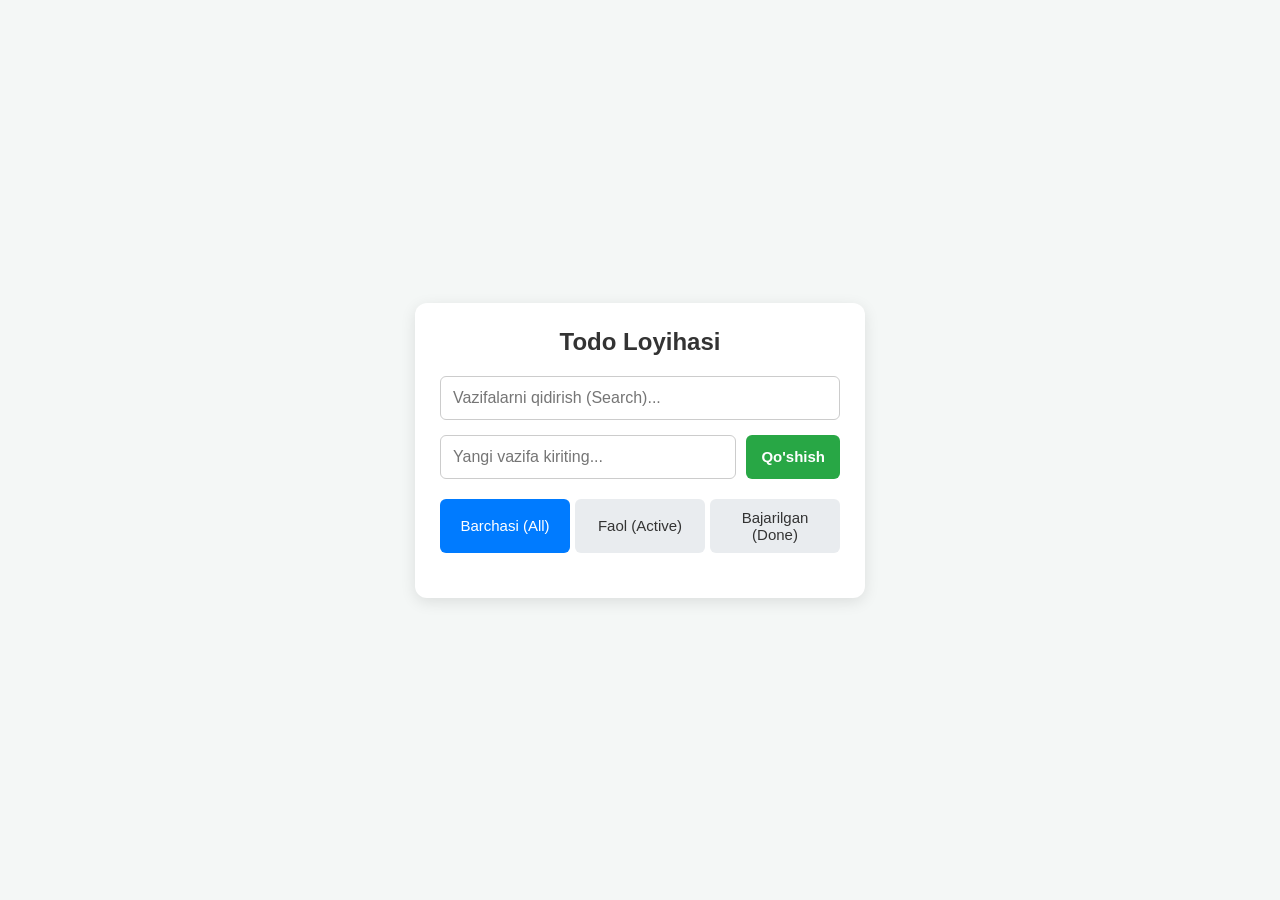
<file: index.html>
<!DOCTYPE html>
<html lang="uz">
<head>
    <meta charset="UTF-8">
    <meta name="viewport" content="width=device-width, initial-scale=1.0">
    <title>Todo Loyihasi</title>
    <link rel="stylesheet" href="style.css">
</head>
<body>

    <div class="todo-container">
        <h2>Todo Loyihasi</h2>
        
        <!-- Qidiruv -->
        <input type="text" id="searchInput" placeholder="Vazifalarni qidirish (Search)...">
        
        <!-- Yangi vazifa qo'shish -->
        <div class="add-task">
            <input type="text" id="taskInput" placeholder="Yangi vazifa kiriting...">
            <button id="addBtn">Qo'shish</button>
        </div>

        <!-- Filterlar -->
        <div class="filters">
            <button class="filter-btn active" data-filter="all">Barchasi (All)</button>
            <button class="filter-btn" data-filter="active">Faol (Active)</button>
            <button class="filter-btn" data-filter="done">Bajarilgan (Done)</button>
        </div>

        <!-- Vazifalar ro'yxati -->
        <ul id="todoList"></ul>
    </div>

    <script src="script.js"></script>
</body>
</html>
</file>
<file: style.css>
* {
    box-sizing: border-box;
    margin: 0;
    padding: 0;
    font-family: 'Segoe UI', Tahoma, Geneva, Verdana, sans-serif;
}

body {
    background-color: #f4f7f6;
    display: flex;
    justify-content: center;
    align-items: center;
    min-height: 100vh;
    padding: 20px;
}

.todo-container {
    background: #fff;
    padding: 25px;
    border-radius: 12px;
    box-shadow: 0 4px 15px rgba(0, 0, 0, 0.1);
    width: 100%;
    max-width: 450px;
}

h2 {
    text-align: center;
    color: #333;
    margin-bottom: 20px;
}

input[type="text"] {
    width: 100%;
    padding: 12px;
    border: 1px solid #ccc;
    border-radius: 6px;
    margin-bottom: 15px;
    outline: none;
    font-size: 16px;
}

input[type="text"]:focus {
    border-color: #007bff;
}

.add-task {
    display: flex;
    gap: 10px;
    margin-bottom: 20px;
}

.add-task input {
    margin-bottom: 0;
}

button {
    padding: 10px 15px;
    border: none;
    border-radius: 6px;
    cursor: pointer;
    font-size: 15px;
    transition: 0.3s;
}

#addBtn {
    background-color: #28a745;
    color: white;
    font-weight: bold;
}

#addBtn:hover {
    background-color: #218838;
}

.filters {
    display: flex;
    justify-content: space-between;
    margin-bottom: 20px;
    gap: 5px;
}

.filter-btn {
    flex: 1;
    background-color: #e9ecef;
    color: #333;
}

.filter-btn.active {
    background-color: #007bff;
    color: white;
}

ul {
    list-style: none;
}

li {
    background: #f8f9fa;
    margin-bottom: 10px;
    padding: 12px;
    border-radius: 6px;
    display: flex;
    align-items: center;
    justify-content: space-between;
    box-shadow: 0 2px 5px rgba(0,0,0,0.05);
}

.task-content {
    display: flex;
    align-items: center;
    gap: 10px;
    word-break: break-all;
}

.task-content input[type="checkbox"] {
    transform: scale(1.3);
    cursor: pointer;
}

.task-text {
    font-size: 16px;
    color: #333;
    transition: 0.3s;
}

.completed .task-text {
    text-decoration: line-through;
    color: #999;
}

.delete-btn {
    background-color: #dc3545;
    color: white;
    padding: 6px 10px;
    font-size: 14px;
}

.delete-btn:hover {
    background-color: #c82333;
}
</file>
<file: uyga vazifa.css>
* {
    box-sizing: border-box;
    margin: 0;
    padding: 0;
    font-family: 'Segoe UI', Tahoma, Geneva, Verdana, sans-serif;
}

body {
    background-color: #f4f7f6;
    display: flex;
    justify-content: center;
    align-items: center;
    min-height: 100vh;
    padding: 20px;
}

.todo-container {
    background: #fff;
    padding: 25px;
    border-radius: 12px;
    box-shadow: 0 4px 15px rgba(0, 0, 0, 0.1);
    width: 100%;
    max-width: 450px;
}

h2 {
    text-align: center;
    color: #333;
    margin-bottom: 20px;
}

input[type="text"] {
    width: 100%;
    padding: 12px;
    border: 1px solid #ccc;
    border-radius: 6px;
    margin-bottom: 15px;
    outline: none;
    font-size: 16px;
}

input[type="text"]:focus {
    border-color: #007bff;
}

.add-task {
    display: flex;
    gap: 10px;
    margin-bottom: 20px;
}

.add-task input {
    margin-bottom: 0;
}

button {
    padding: 10px 15px;
    border: none;
    border-radius: 6px;
    cursor: pointer;
    font-size: 15px;
    transition: 0.3s;
}

#addBtn {
    background-color: #28a745;
    color: white;
    font-weight: bold;
}

#addBtn:hover {
    background-color: #218838;
}

.filters {
    display: flex;
    justify-content: space-between;
    margin-bottom: 20px;
    gap: 5px;
}

.filter-btn {
    flex: 1;
    background-color: #e9ecef;
    color: #333;
}

.filter-btn.active {
    background-color: #007bff;
    color: white;
}

ul {
    list-style: none;
}

li {
    background: #f8f9fa;
    margin-bottom: 10px;
    padding: 12px;
    border-radius: 6px;
    display: flex;
    align-items: center;
    justify-content: space-between;
    box-shadow: 0 2px 5px rgba(0,0,0,0.05);
}

.task-content {
    display: flex;
    align-items: center;
    gap: 10px;
    word-break: break-all;
}

.task-content input[type="checkbox"] {
    transform: scale(1.3);
    cursor: pointer;
}

.task-text {
    font-size: 16px;
    color: #333;
    transition: 0.3s;
}

.completed .task-text {
    text-decoration: line-through;
    color: #999;
}

.delete-btn {
    background-color: #dc3545;
    color: white;
    padding: 6px 10px;
    font-size: 14px;
}

.delete-btn:hover {
    background-color: #c82333;
}
</file>
